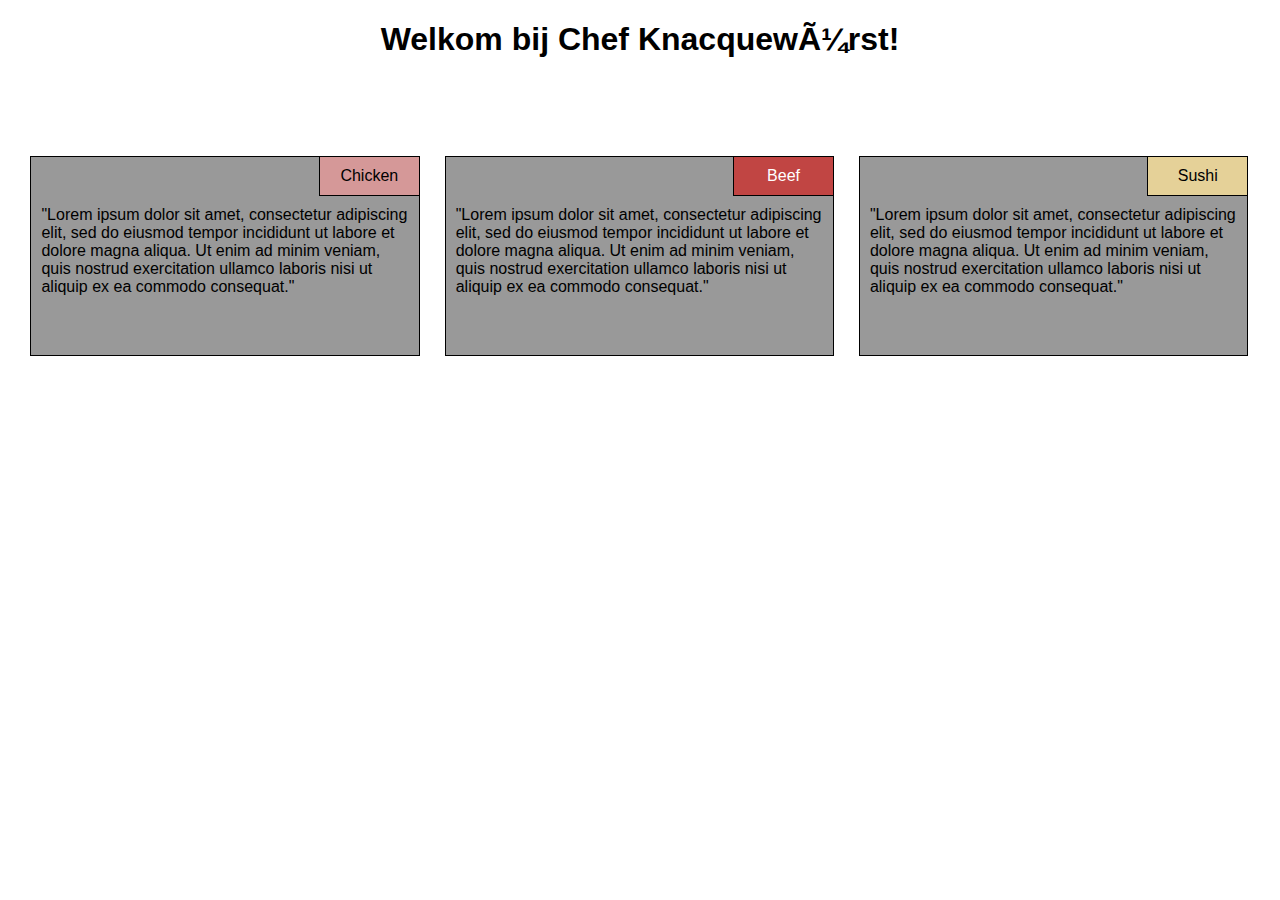
<file: CourseraOpdr1/opdr1.html>
<!DOCTYPE html>
<html>
    <head>
        <meta charset="utf">
        <title>Welkom bij Chef Knacquewürst!</title>
        <link rel="stylesheet" href="CSS/stylesheet.css">
    </head>
    <body>
        <div>
        <h1>
            Welkom bij Chef Knacquewürst!
        </h1>
        </div>
        <div id="container">
            <div id="text">
                <div id="title">Chicken</div>
                <div id="innerText">"Lorem ipsum dolor sit amet, consectetur adipiscing elit, sed do eiusmod tempor incididunt ut labore et dolore magna aliqua. Ut enim ad minim veniam, quis nostrud exercitation ullamco laboris nisi ut aliquip ex ea commodo consequat."</div>
            </div>
            <div id="text">
                <div id="title2">Beef</div>
                <div id="innerText">"Lorem ipsum dolor sit amet, consectetur adipiscing elit, sed do eiusmod tempor incididunt ut labore et dolore magna aliqua. Ut enim ad minim veniam, quis nostrud exercitation ullamco laboris nisi ut aliquip ex ea commodo consequat."</div>
            </div>
            <div id="text2">
                <div id="title3">Sushi</div>
                <div id="innerText">"Lorem ipsum dolor sit amet, consectetur adipiscing elit, sed do eiusmod tempor incididunt ut labore et dolore magna aliqua. Ut enim ad minim veniam, quis nostrud exercitation ullamco laboris nisi ut aliquip ex ea commodo consequat."</div>
            </div>
        </div>
    </body>
</html>
</file>
<file: CourseraOpdr1/CSS/stylesheet.css>
/*************** Base styles ***************/

* {
   font-family: Arial, Arial, Helvetica, sans-serif;
   box-sizing: border-box;
}

h1 {
    text-align: center;
    margin-bottom: 15px;
}

div#container {
    position: relative;
    top: 60px;
    padding: 10px;
}
div#text {
    border: 1px solid black;
    margin: 1%;
    float: left;
    height: 200px;
    background-color: rgb(153,153,153);

    /* Default setting to fix a strange screen 0size transition issue */
    width: 47.9%;
}

div#text2 {
    border: 1px solid black;
    margin: 1%;
    float: left;
    height: 200px;
    background-color: rgb(153,153,153);

    /* Default setting to fix a strange screen size transition issue */
    width: 97.8%; 
}

div#title, div#title2, div#title3 {
    border-left: 1px solid black;
    border-bottom: 1px solid black;
    padding: 10px;
    margin-left: 100%;
    margin-bottom: 10px;
    float: right;
    width: 100px;
    text-align: center;
}
div#title {
    background-color: rgb(213,152,152);
}
div#title2 {
    background-color: rgb(193,69,67);
    color: white;
}
div#title3 {
    background-color: rgb(229,209,152);
}

div#innerText{
    padding: 10px;
}

/*************** Desktop ***************/
@media (min-width: 992px) {
   div#text {
    width: 31.3%;   
   }
   div#text2 {
    width: 31.3%;
   } 
}

/*************** Tablet ***************/
@media (min-width: 768px) and (max-width: 991px){
    div#text {
        width: 47.9%;
    }
    div#text2 {
        width: 97.8%;
    }
}

/*************** Mobile ***************/
@media (max-width: 767px){
    div#text {
        width: 97.8%;
        clear: both;
    }
    div#text2 {
        width: 97.8%;
        clear: both;
    }
}
</file>
